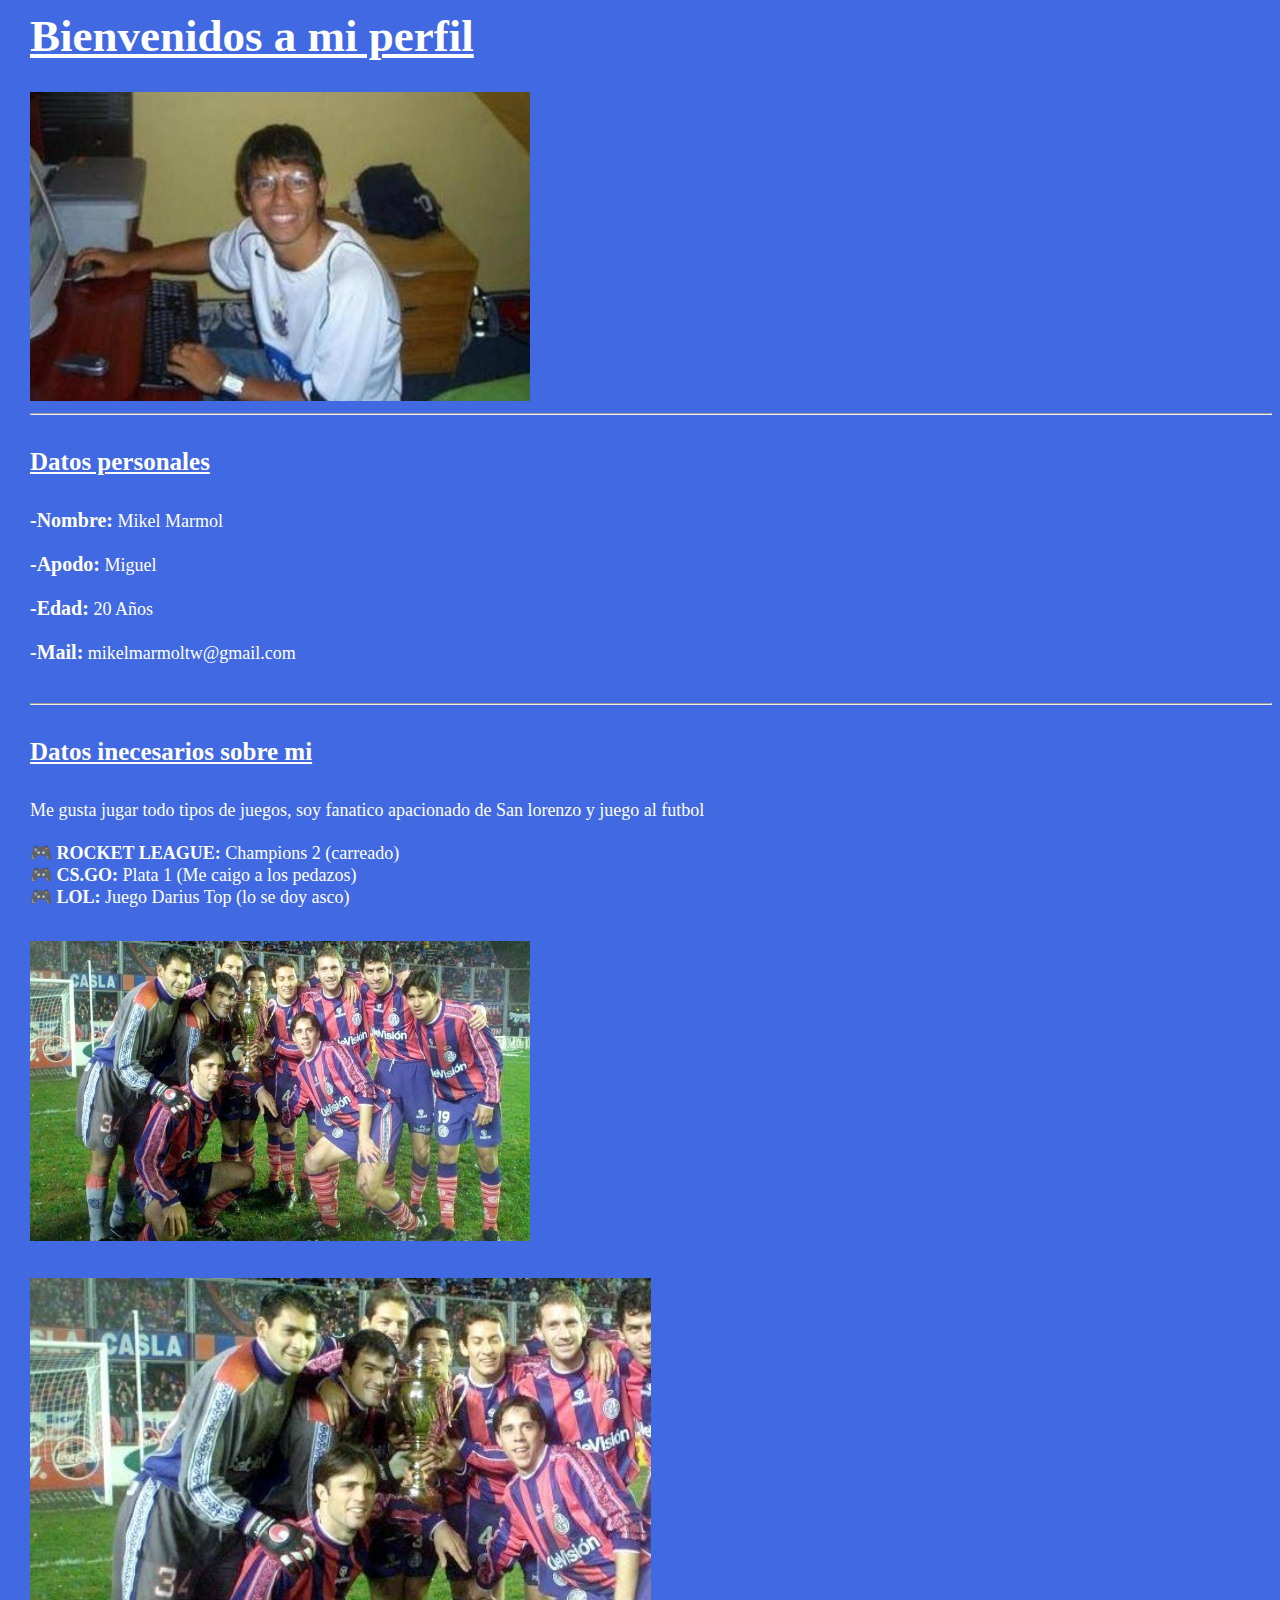
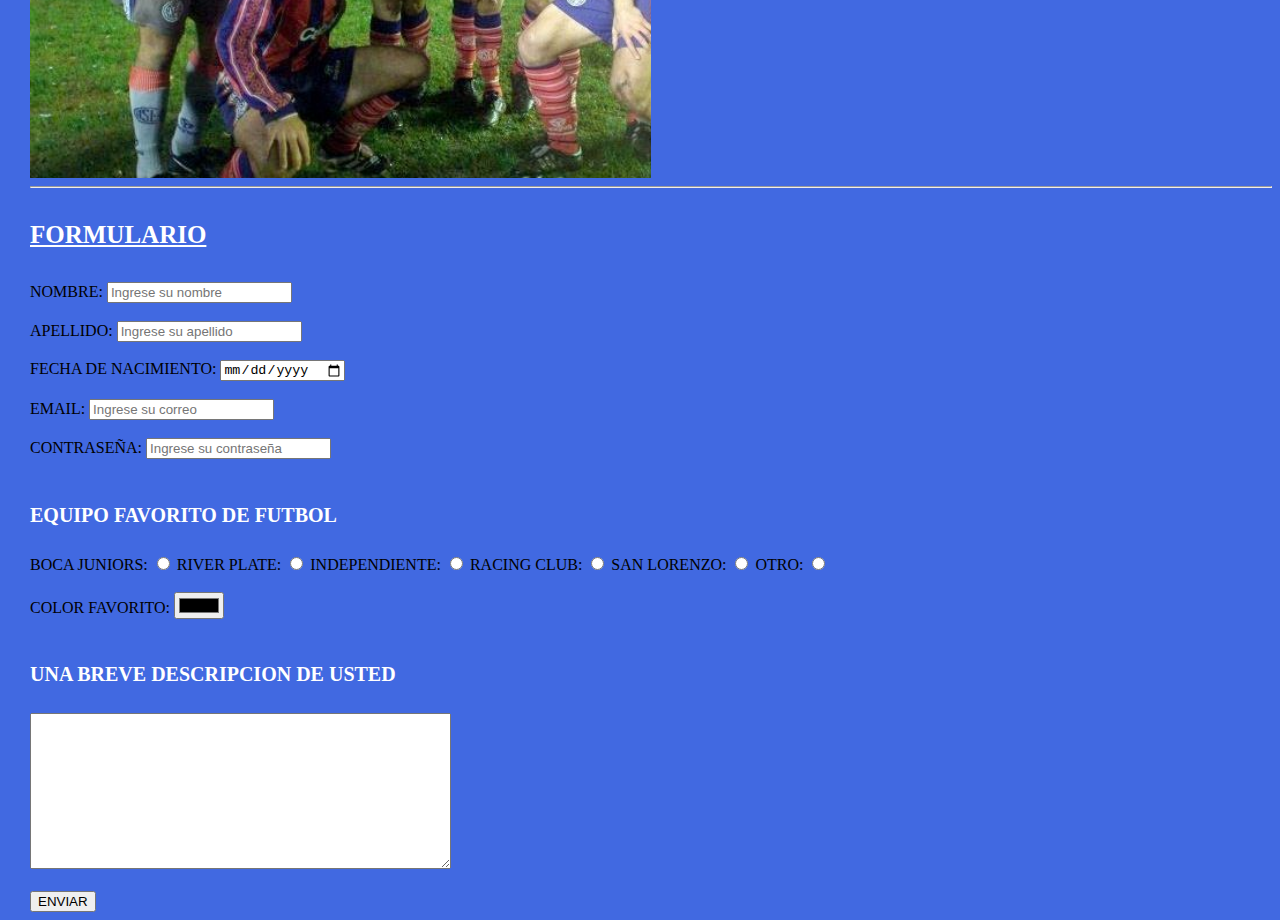
<file: Desafio 1/index.html>
<!DOCTYPE html>
<html lang="en">
<head>
    <meta charset="UTF-8">
    <meta http-equiv="X-UA-Compatible" content="IE=edge">
    <meta name="viewport" content="width=device-width, initial-scale=1.0">
    <title>Document</title>
    <link rel="stylesheet" href="styles.css">
</head>
<body>
    <h1 class="titulo"> Bienvenidos a mi perfil</h1>
    
    <img class="imagenkun" src="imagenes/kunaguero-mancity_1_crop1591368823279.jpg_242310155.jpg">
    
    <hr>
    <h4 class="subtitulos">Datos personales</h4>

    <p class="datospersonales">
        <b class="minititulos">-Nombre:</b> Mikel Marmol <br> <br>
        <b class="minititulos">-Apodo:</b> Miguel <br> <br>
        <b class="minititulos">-Edad:</b> 20 Años <br> <br>
        <b class="minititulos">-Mail:</b> mikelmarmoltw@gmail.com <br> <br>
    </p>

    <hr>

    <h4 class="subtitulos">Datos inecesarios sobre mi</h4>
    
    <p class="datospersonales">
        Me gusta jugar todo tipos de juegos, soy fanatico apacionado de San lorenzo y juego al futbol <br> <br>
        <b>🎮 ROCKET LEAGUE:</b> Champions 2 (carreado)<br>
        <b>🎮 CS.GO:</b> Plata 1 (Me caigo a los pedazos)<br>
        <b>🎮 LOL:</b> Juego Darius Top (lo se doy asco)
    </p>
    
    
    
    <img class="efecto" src="imagenes/campeon 2001.jpg"/> <br> <br>

    <div class="slider-container">  
        <img class="slider-item" src="imagenes/campeon 2001.jpg"/>
        
        <img class="slider-item" src="imagenes/kunaguero-mancity_1_crop1591368823279.jpg_242310155.jpg"/>
        
        <img class="slider-item" src="imagenes/campeon 2007.jpg"/>
    </div>  
   
    
    <hr>

    <h4 class="subtitulos"> FORMULARIO</h4>
    
        <label for="nombre">NOMBRE:</label>
        <input type="text" id="nombre" placeholder="Ingrese su nombre" required />

    <br><br>

        <label for="apellido">APELLIDO:</label>
        <input type="text" id="apellido" placeholder="Ingrese su apellido" required />

    <br><br>

        <label for="edad">FECHA DE NACIMIENTO:</label>
        <input type="date" id="edad" required />

    <br><br>

        <label for="correo">EMAIL:</label>
        <input type="email" id="correo" placeholder="Ingrese su correo" required />

    <br><br>

        <label for="pass"> CONTRASEÑA:</label>
        <input type="password" id="pass" placeholder="Ingrese su contraseña" required/> 

    <br><br>
    
    <h4 class="equipo">EQUIPO FAVORITO DE FUTBOL</h4>

        <label for="equipo">BOCA JUNIORS:</label>
        <input type="radio" id="equipo" name="equipo"/>

        <label for="equipo">RIVER PLATE:</label>
        <input type="radio" id="equipo" name="equipo"/>

        <label for="equipo">INDEPENDIENTE:</label>
        <input type="radio" id="equipo" name="equipo"/>

        <label for="equipo">RACING CLUB:</label>
        <input type="radio" id="equipo" name="equipo"/>

        <label for="equipo">SAN LORENZO:</label>
        <input type="radio" id="equipo" name="equipo"/>

        <label for="equipo">OTRO:</label>
        <input type="radio" id="equipo" name="equipo"/>

    <br><br>

        <label for="color"> COLOR FAVORITO:</label>
        <input type="color" id="color" />
    
    <br><br>

    <h4 class="equipo">UNA BREVE DESCRIPCION DE USTED</h4>

        <textarea  id="texto" cols="50" rows="10"></textarea>
    
    <br><br>

        <input type="submit" value="ENVIAR" />
    
    

  
    
</body>
</html>
</file>
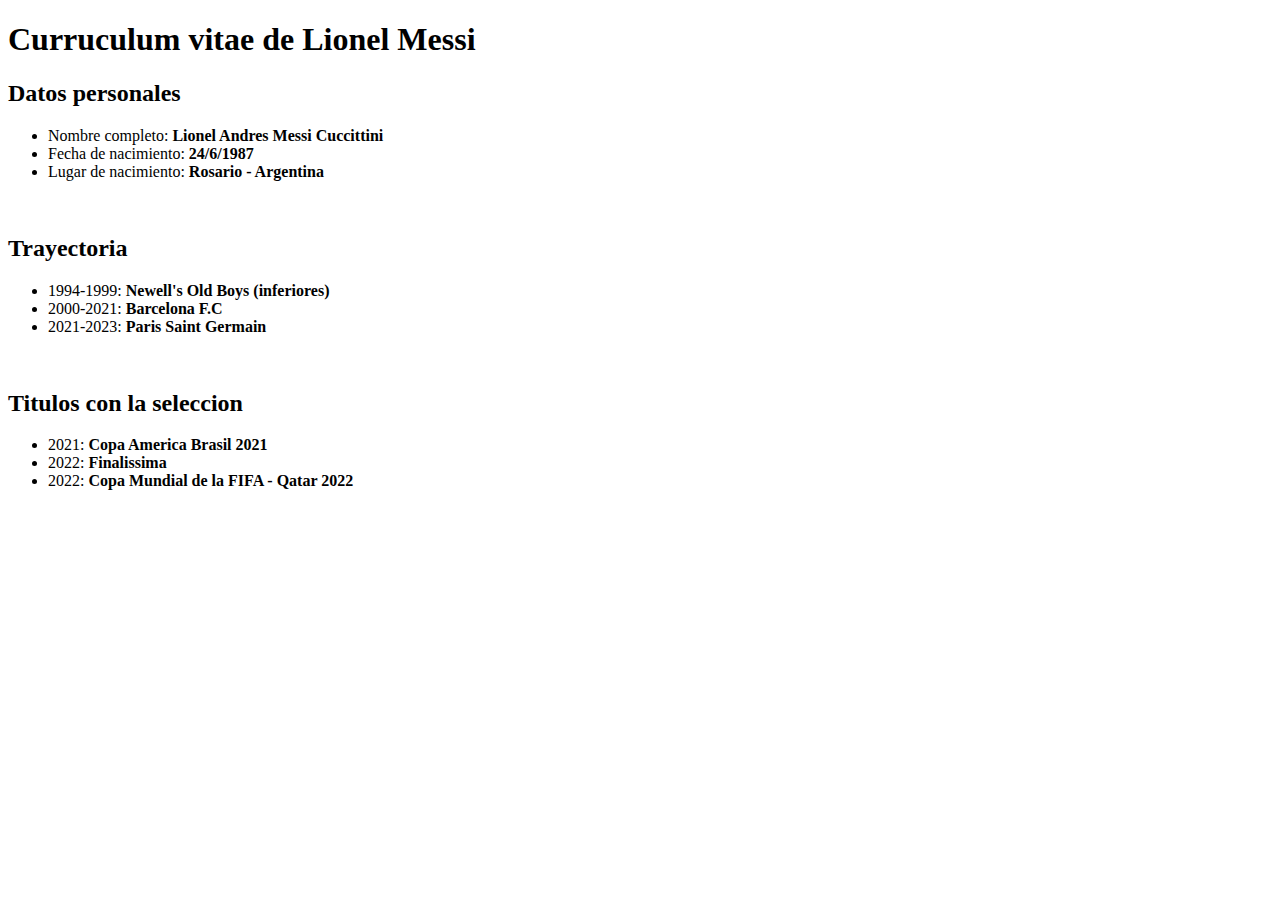
<file: entrega 1/ejercicio1.html>
<!DOCTYPE html>
<html lang="en">
<head>
    <meta charset="UTF-8">
    <meta http-equiv="X-UA-Compatible" content="IE=edge">
    <meta name="viewport" content="width=device-width, initial-scale=1.0">
    <title>Ejercicio 1</title>
</head>
<body>
    <h1>Curruculum vitae de Lionel Messi</h1>
    <h2>Datos personales</h2>
    <ul>
        <li>Nombre completo: <b>Lionel Andres Messi Cuccittini</b></li>
        <li>Fecha de nacimiento: <b>24/6/1987</b></li>
        <li>Lugar de nacimiento: <b>Rosario - Argentina</b></li>
    </ul>
<br>
    <h2>Trayectoria</h2>
    <ul>
        <li>1994-1999: <b>Newell's Old Boys (inferiores)</b></li>
        <li>2000-2021: <b>Barcelona F.C</b></li>
        <li>2021-2023: <b>Paris Saint Germain</b></li>
    </ul>
<br>
    <h2>Titulos con la seleccion</h2>
    <ul>
        <li>2021: <b>Copa America Brasil 2021</b></li>
        <li>2022: <b>Finalissima</b></li>
        <li>2022: <b>Copa Mundial de la FIFA - Qatar 2022</b></li>
    </ul>
</body>
</html>
</file>
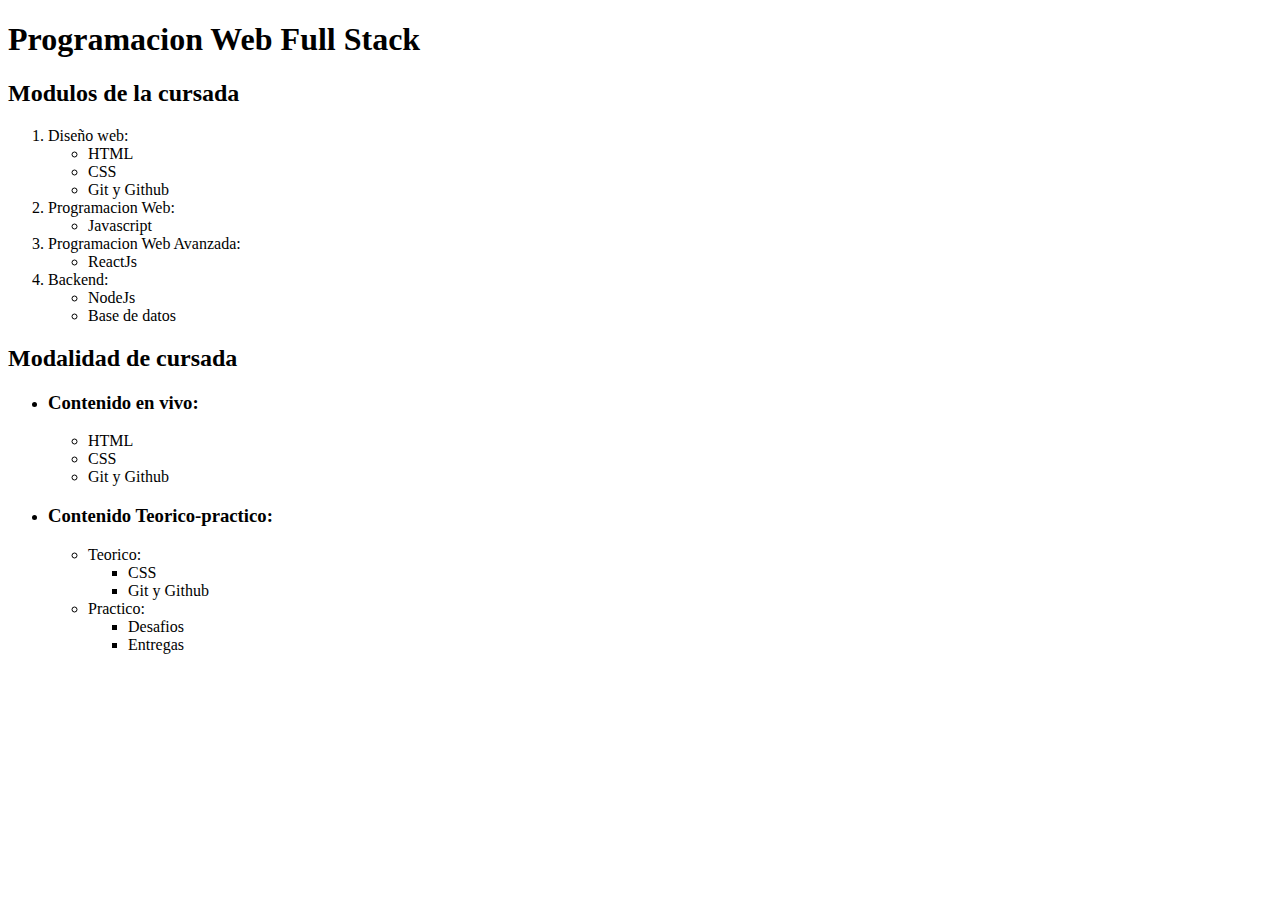
<file: entrega 1/ejercicio2.html>
<!DOCTYPE html>
<html lang="en">
<head>
    <meta charset="UTF-8">
    <meta http-equiv="X-UA-Compatible" content="IE=edge">
    <meta name="viewport" content="width=device-width, initial-scale=1.0">
    <title>Ejercicio 2</title>
</head>
<body>
    <h1>Programacion Web Full Stack</h1>
    
    <h2>Modulos de la cursada</h2>
        
        <ol>
            <li> 
                Diseño web:
                <ul>
                    <li type="circle">HTML</li>
                    <li type="circle">CSS</li>
                    <li type="circle">Git y Github</li>
                </ul>
            </li>
            <li>
                Programacion Web:
                <ul>
                    <li type="circle">Javascript</li>
                </ul>
            </li>
            <li>
                Programacion Web Avanzada:
                <ul>
                    <li type="circle">ReactJs</li>
                </ul>
            </li>
            <li>
                Backend:
                <ul>
                    <li type="circle">NodeJs</li>
                    <li type="circle">Base de datos</li>
                </ul>
            </li>
        </ol>

    <h2>Modalidad de cursada</h2>
        <ul>
            <li><h3>Contenido en vivo:</h3></li>

            <ol>
                <li type="circle">HTML</li>
                <li type="circle">CSS</li>
                <li type="circle">Git y Github</li>
            </ol>
        </ul>

        <ul>
            <li><h3>Contenido Teorico-practico:</h3></li>
            
            <ol>
                <li type="circle">Teorico:
                    <ul>
                        <li type="square">CSS</li>
                        <li type="square">Git y Github</li>
                    </ul>
                </li>
                <li type="circle">Practico:
                    <ul>
                        <li type="square">Desafios</li>
                        <li type="square">Entregas</li>
                    </ul>
                </li>
            </ol>
        </ul>
        
</body>
</html>
</file>
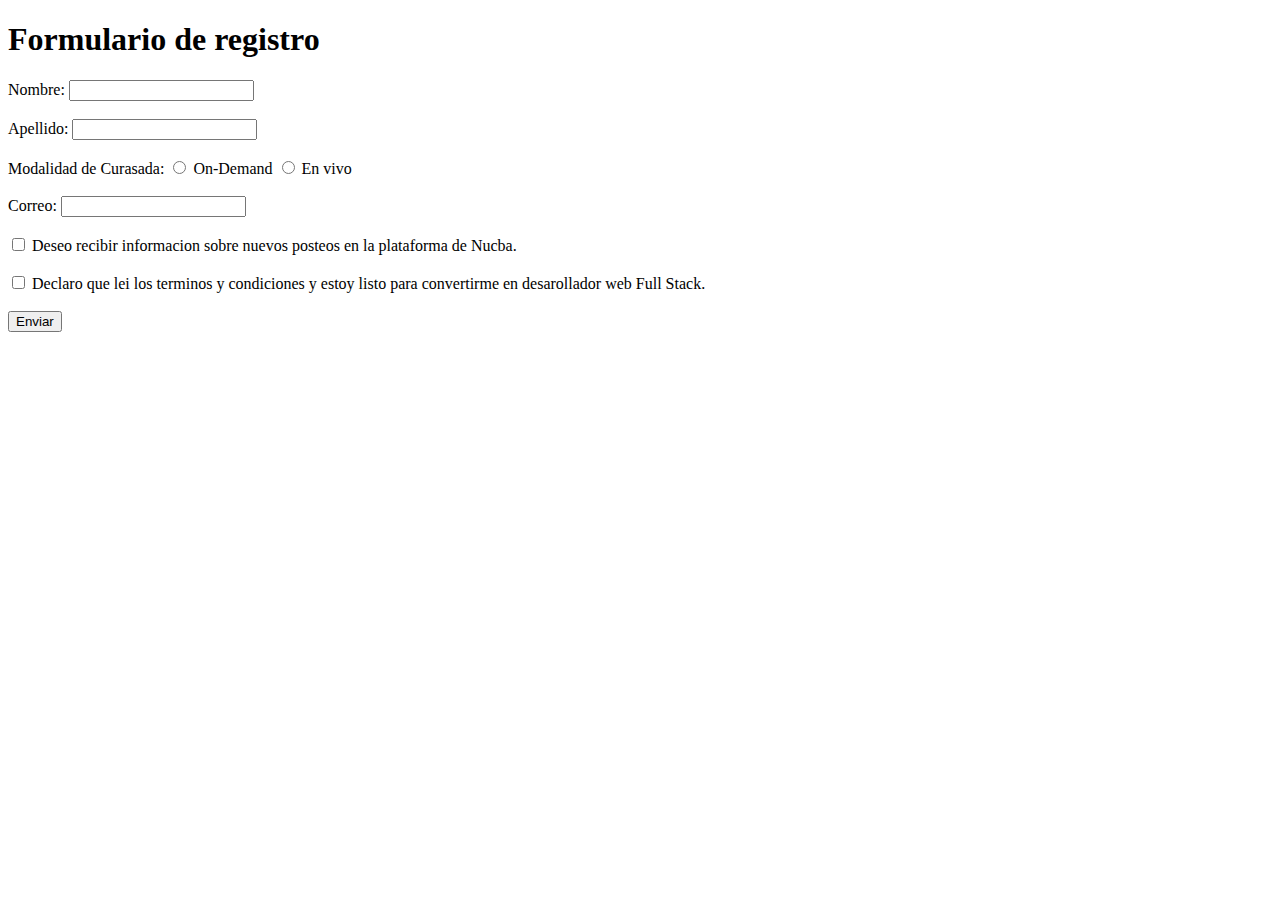
<file: entrega 1/ejercicio3.html>
<!DOCTYPE html>
<html lang="en">
<head>
    <meta charset="UTF-8">
    <meta http-equiv="X-UA-Compatible" content="IE=edge">
    <meta name="viewport" content="width=device-width, initial-scale=1.0">
    <title>Ejercicio 3</title>
</head>
<body>
    <h1>Formulario de registro</h1>
        
    <label for="nombre">Nombre:</label>
    <input type="text" id="nombre">

    <br><br>

    <label for="apellido">Apellido:</label>
    <input type="text" id="apellido">

    <br><br>
    <span>
        Modalidad de Curasada:
        <input type="radio" id="radio" name="modalidad">
        <label for="radio">On-Demand</label>
        
        <input type="radio" id="radio2" name="modalidad">
        <label for="radio2">En vivo</label>
    </span>

    <br><br>

    <label for="correo">Correo:</label>
    <input type="email" id="correo">
    
    <br><br>
    
    <input type="checkbox" id="checkbox">
    <label for="checkbox">Deseo recibir informacion sobre nuevos posteos en la plataforma de Nucba.</label>
    
    <br><br>
    
    <input type="checkbox" id="checkbox2" >
    <label for="checkbox2">Declaro que lei los terminos y condiciones y estoy listo para convertirme en desarollador web Full Stack.</label>
    
    <br><br>

    <input type="submit" value="Enviar">
</body>
</html>
</file>
<file: Desafio 1/styles.css>
body{
    background-color: royalblue;
    margin-top: -20px;
    margin-left: 30px;
}
.titulo{
 font-size: 45px;
 color: white;
 font-family:'Gill Sans MT';
 text-decoration: underline;
}

.imagenkun{
    width: 500px;
}

.subtitulos{
    color: white;
    font-size: 25px;
    text-decoration: underline;
    font-family:'Gill Sans MT';
    
}
.datospersonales{
    color: white;
    font-size: 18px;
    
}

.minititulos{
    color: white;
    font-size: 20px;
}




.slider-container {
    display: flex;
    width: 50%;
    height: 500px;
    overflow-x: scroll;
    scroll-snap-type: x mandatory;
   
  }
  
.slider-container img {
    flex: 0 0 100%;
    width: 500%;
    object-fit: cover;
    scroll-snap-align: center;
}




.efecto{
    height: 300px;
    width: 500px;
    margin: 15px 0;
    -webkit-transition: all 0.5s ease;
    -moz-transition: all 0.5s ease;
    -o-transition: all 0.5s ease;
}
 
.efecto:hover {
    height: 333px;
    width: 600px;
    margin-left: -50px;
}

.equipo{
    color: white;
    font-size: 20px;
}
</file>
